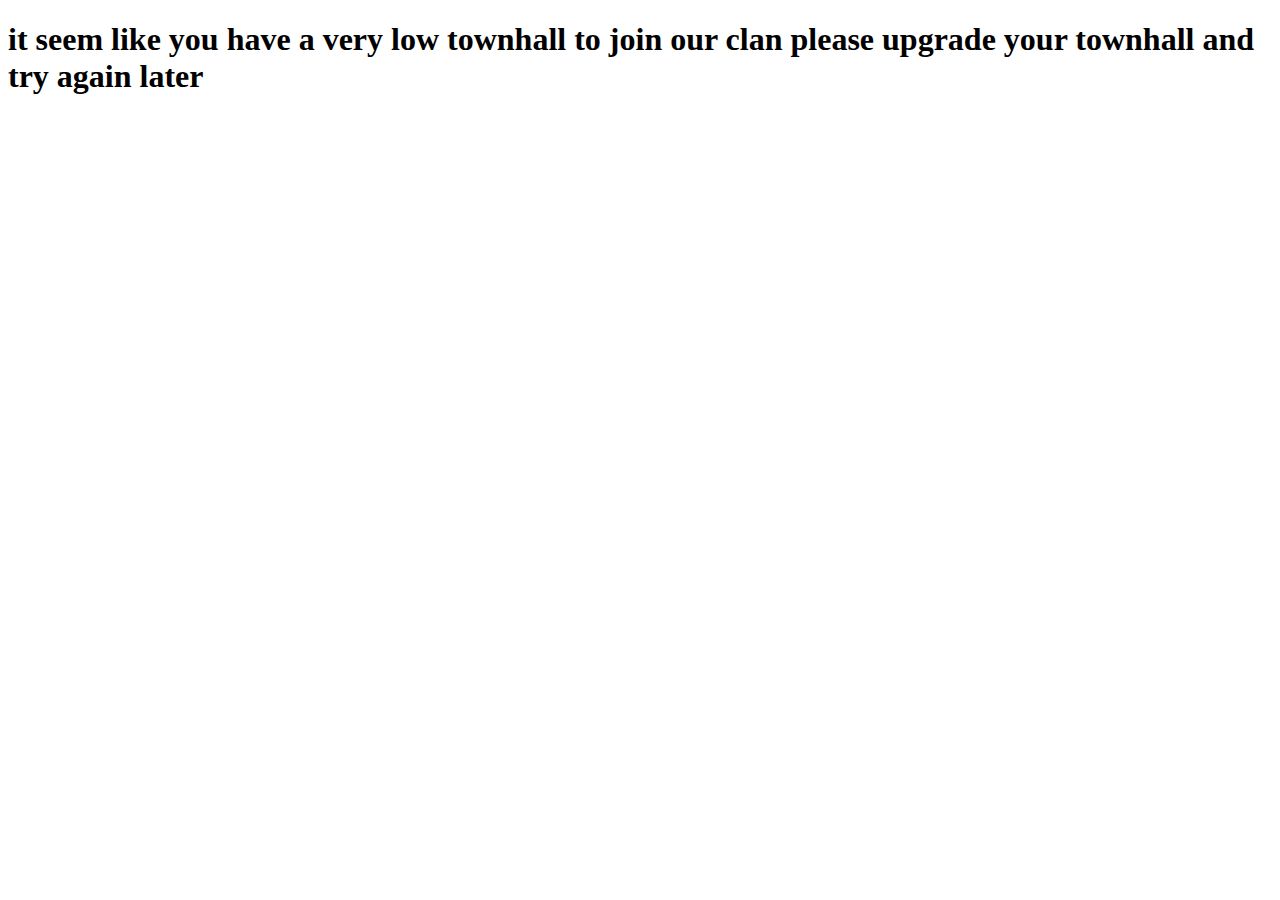
<file: index.html>
<! DOCTYPE html>
<html>
<head>
<link rel="shortcut icon" href="/favicon.ico" type="image/x-icon">
<link rel="icon" href="/favicon.ico" type="image/x-icon">
<link rel="stylesheet" href="style1.css">
<title>Hardcore Bandit</title>
<script>
function myFunction(){
var key = prompt("What is your town hall level?","");/* displays dialog asking for key to proceed */
	if (key > 6 ){
		alert("Access granted");
	location = "home.html";

	}
	else{
		location = "fail.html";
		}
}

</script>
</head>
<body background = lloll.jpg>
<body onload = "myFunction()"
<img src="logo.jpg" style=" width=400px; height:400px; ;">
</body>
</html>
</head>
<body>

</body>

</html>
</file>
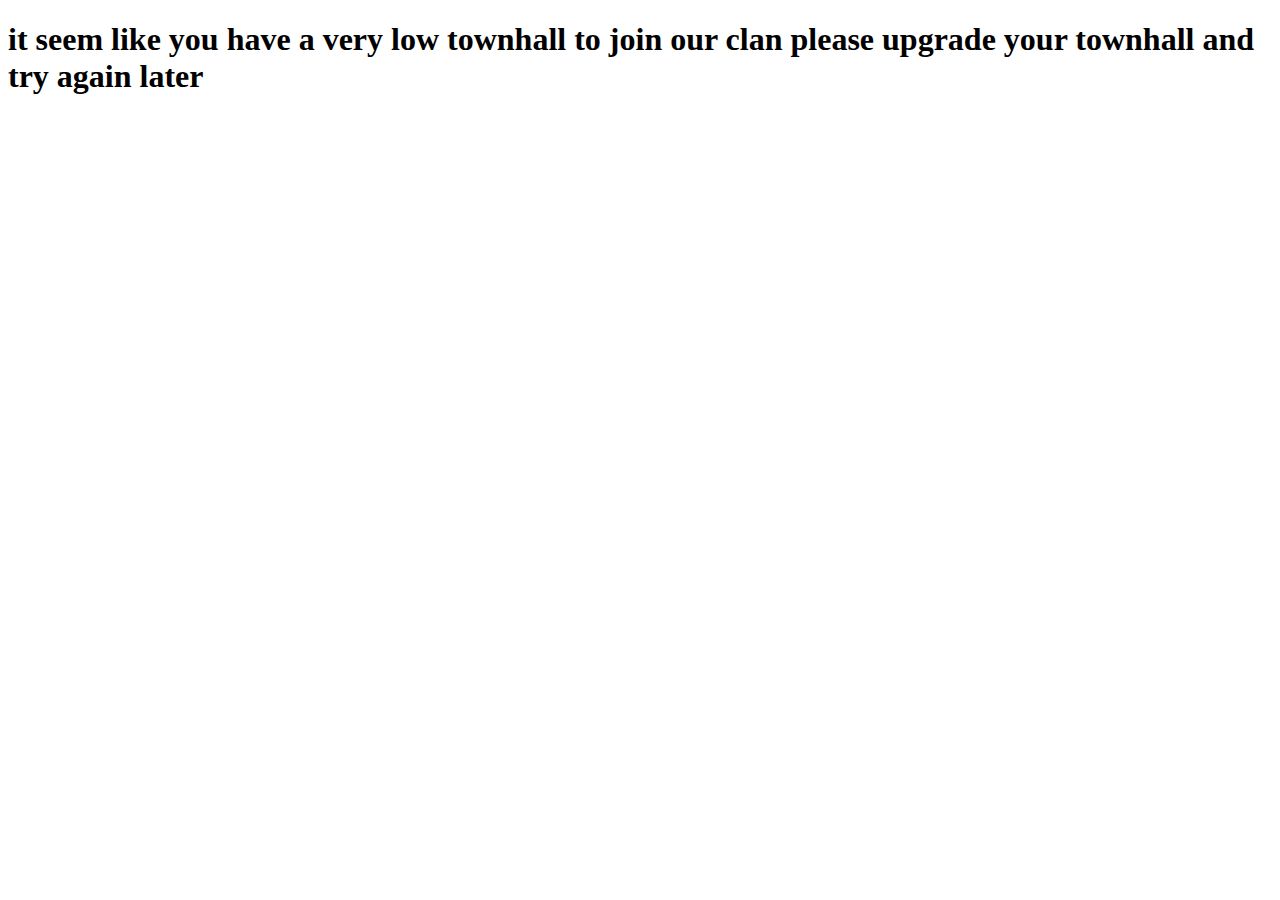
<file: fail.html>
<!DOCTYPE html>
<html>
<head>
  <style="img{
  width: 1000px;
  height: 150px;

  }
  p {
    padding-top: 9px;
    border-left: 6px solid  #4d79ff;
    background-color:  lightgrey;
  }
  li a {
    display: block;
    color: #000;
    padding: 20px 16px;
    text-decoration: none;
  }
  h1{
  color: #ffffff;
  padding-top: 50px;
  padding-left: 50px;
  padding-bottom: 50px;
  }


  ul {
    list-style-type: none;
    margin: 0;
    padding: 0;
    width: 200px;
    background-color: #4d79ff;
  }


  /* Change the link #4d79ff on hover */
  li a:hover {
    background-color: #0000cc;
    color: white;

  }
  p {

  color: #000;


  }
">

<title>we are sorry</title>
</head>
<body>
<h1>it seem like you have a very low townhall to join our clan please upgrade your townhall and try again later</h1>
</body>
</html>
</file>
<file: style1.css>
img{
width: 1000px;
height: 150px;

}
p {
  padding-top: 9px;
  border-left: 6px solid  #4d79ff;
  background-color:  lightgrey;
}
li a {
  display: block;
  color: #000;
  padding: 20px 16px;
  text-decoration: none;
}
h1{
color: #ffffff;
padding-top: 50px;
padding-left: 50px;
padding-bottom: 50px;
}


ul {
  list-style-type: none;
  margin: 0;
  padding: 0;
  width: 200px;
  background-color: #4d79ff;
}


/* Change the link #4d79ff on hover */
li a:hover {
  background-color: #0000cc;
  color: white;

}
p {

color: #000;


}
</file>
